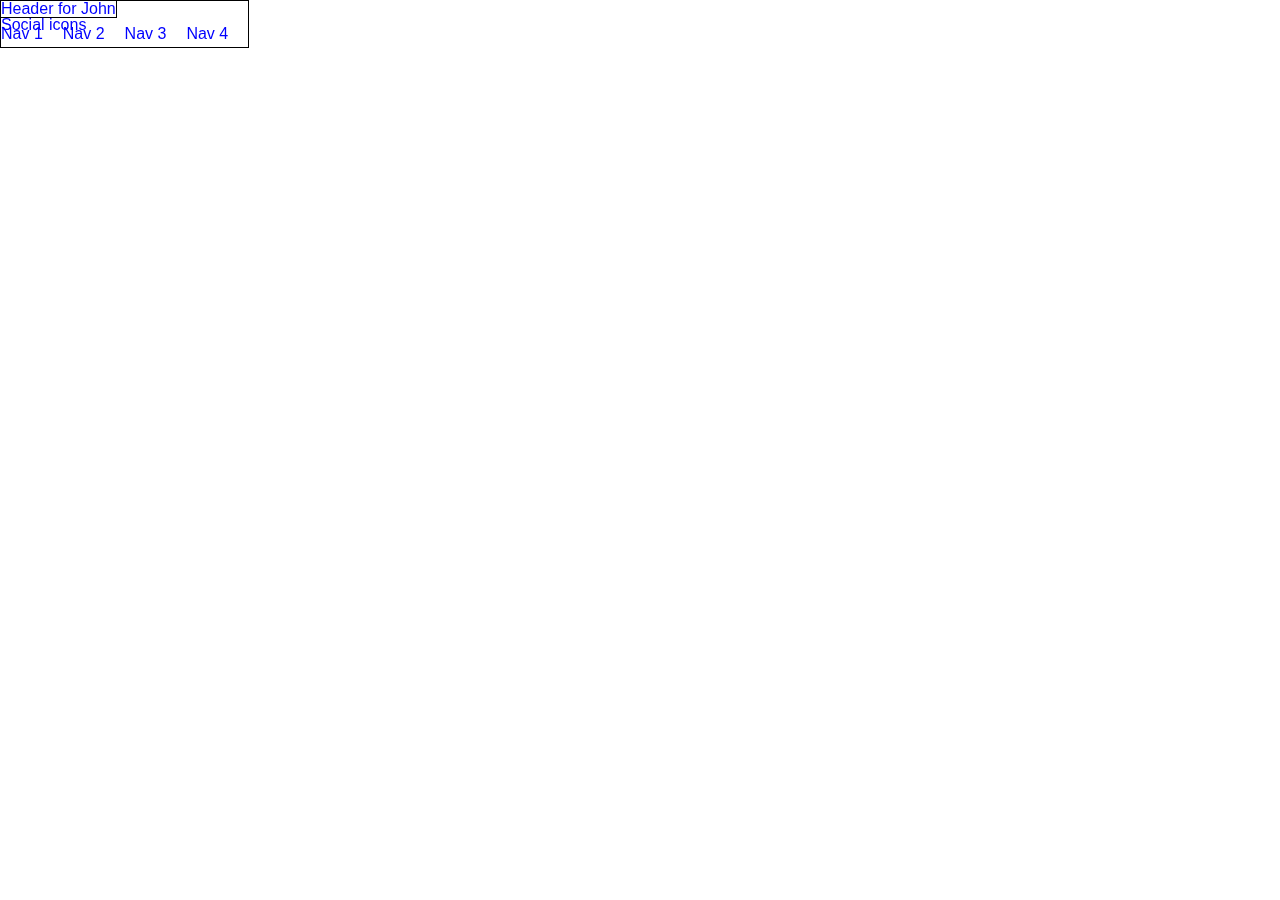
<file: index.html>
<!DOCTYPE html>
<html lang="en-US">
<head>
	<meta charset="utf-8" />
	<title>John C. Fitzgerald - The Bay Area's Best Real Estate Agent</title>
	<link rel="stylesheet" href="css/foundation.css" />
	<link rel="stylesheet" href="css/normalize.css" />
	<link rel="stylesheet" href="css/style.css" />
</head>
<body>
	<div class="container">
		<header>
			<div class="row">
			Header for John
			</div>
			<div class="social">
			Social icons
			</div>
		</header>
		<nav>
			<div class="row">
				<div class="small-12">
					<ul>
						<li class="navigation">Nav 1</li>
						<li class="navigation">Nav 2</li>
						<li class="navigation">Nav 3</li>
						<li class="navigation">Nav 4</li>
					</ul>
				</div>
			</div>
		</nav>
		<footer>
		</footer>
	</div>
</body>
</html>
</file>
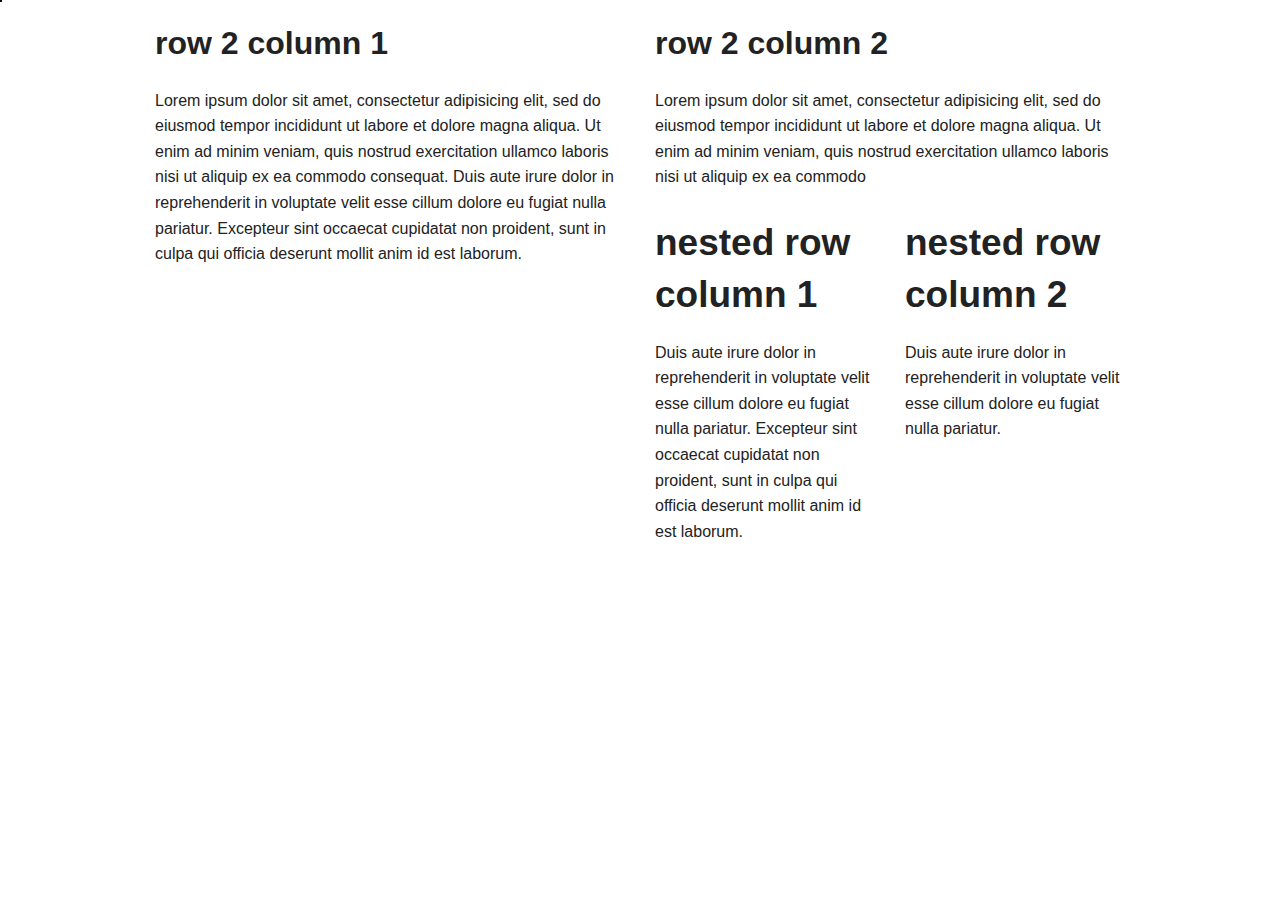
<file: start.html>
<!DOCTYPE html>
<html lang="en-US">
<head>
	<meta charset="utf-8" />
	<title>John C. Fitzgerald - The Bay Area's Best Real Estate Agent</title>
	<link rel="stylesheet" href="css/foundation.css" />
	<link rel="stylesheet" href="css/normalize.css" />
	<link rel="stylesheet" href="css/style.css" />
</head>
<body>
	<header>

	</header>
	<div class="row">
		<div class="large-6 small-12 columns border">
			<h1>row 2 column 1</h1>
			<p>Lorem ipsum dolor sit amet, consectetur adipisicing elit, sed do eiusmod
			tempor incididunt ut labore et dolore magna aliqua. Ut enim ad minim veniam,
			quis nostrud exercitation ullamco laboris nisi ut aliquip ex ea commodo
			consequat. Duis aute irure dolor in reprehenderit in voluptate velit esse
			cillum dolore eu fugiat nulla pariatur. Excepteur sint occaecat cupidatat non
			proident, sunt in culpa qui officia deserunt mollit anim id est laborum.</p>

		</div>

		<div class="large-6 columns border">
			<div class="row">
				<div class="large-12 hide-for-small columns border">
					<h1>row 2 column 2</h1>
					<p>Lorem ipsum dolor sit amet, consectetur adipisicing elit, sed do eiusmod
			tempor incididunt ut labore et dolore magna aliqua. Ut enim ad minim veniam,
			quis nostrud exercitation ullamco laboris nisi ut aliquip ex ea commodo</p>
				</div>
			</div>
			<div class="row">
				<div class="large-6 small-6 columns border">
					<h2>nested row column 1</h2>
					<p>Duis aute irure dolor in reprehenderit in voluptate velit esse
			cillum dolore eu fugiat nulla pariatur. Excepteur sint occaecat cupidatat non
			proident, sunt in culpa qui officia deserunt mollit anim id est laborum.</p>
				</div>

				<div class="large-6 small-6 columns border">
					<h2>nested row column 2</h2>
					<p>Duis aute irure dolor in reprehenderit in voluptate velit esse
			cillum dolore eu fugiat nulla pariatur.</p>
				</div>
			</div>
		</div>

	</div>
</body>
</html>
</file>
<file: css/style.css>
.container {
	width : 62em;
	font-family : Arial, san-serif;
	color : blue;
}

header {
	margin: 0 auto;
	position : fixed;
	border : solid black 1px;
}

nav {
	margin: 0 auto;
	position : fixed;
	border : solid black 1px;
}

.social {
	float : right;
	position : fixed;
}

li.navigation {
	display: inline;
	list-style-type: none;
	padding-right: 20px;
	padding-left : 0px;
	margin-left : 0px;
	float : left;
}


/* Additional markup method */
.clear {
	clear: both;
}


/* Clear fix hack method */
.clearfix:before,
.clearfix:after {
    content: " ";
    display: table;
}
.clearfix:after {
    clear: both;
}
</file>
